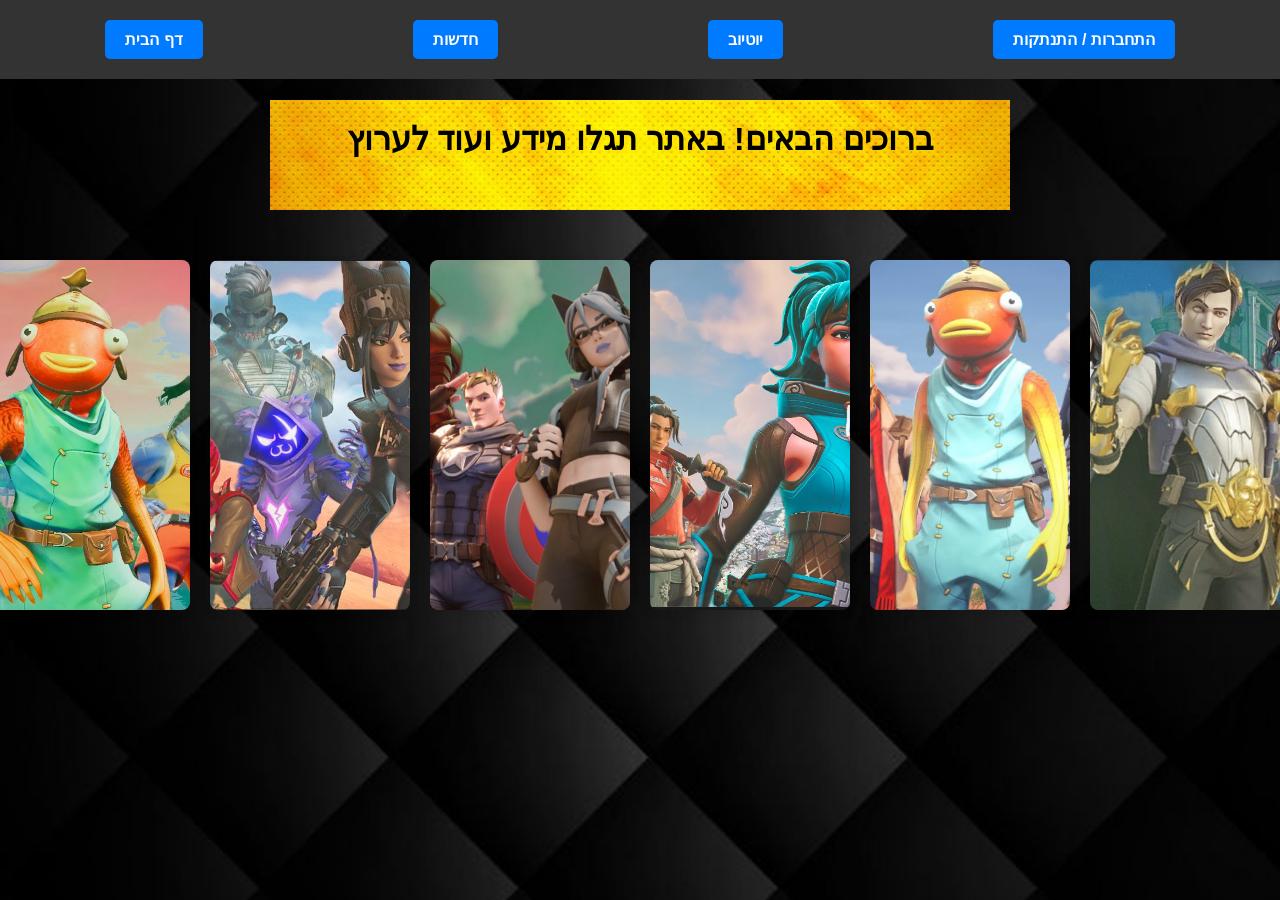
<file: index.html>
<link rel="stylesheet" href="home.css">
<link rel="stylesheet" href="Sign-In.html">
<head>

    <center> <header class="header">
        <nav class="navbar">
            <ul class="menu">
                <li><a href="index.html">דף הבית</a></li>
                <li><a href="news.html">חדשות</a></li>
                <li><a href="https://www.youtube.com/@Or_Artzi">יוטיוב</a></li>
                <li><a href="Sign-In.html">התחברות / התנתקות</a></li>
            </ul>
        </nav>
    </header>
    <H1 class="welcome">ברוכים הבאים! באתר תגלו מידע ועוד לערוץ</H1>
</center>

    <title>Ortzi's website</title>

    <!DOCTYPE html>
<html lang="he">
<head>
    <meta charset="UTF-8">
    <meta name="viewport" content="width=device-width, initial-scale=1.0">
</head>
<link rel="icon" href="Fishpool" type="image/x-icon">
<body>
    
   <corner>
   <!-- תמונה 1 -->
   <a href="https://youtu.be/n8lWyjzjMOE?si=ZDATxaBg5LQmu6bS" >
    <img id="img2" class="image" src="img1" alt="תמונה 1">
    </a>
    <!-- תמונה 2 -->
    <a href="https://youtu.be/1osH3P8WmnI?si=ldw7YfUYqCdbP_Nh" >
        <img id="img2" class="image" src="img2" alt="תמונה 2">
    </a>
    <!-- תמונה 3 -->
    <a href="https://youtu.be/zHDyRwTD2TI?si=8emzPmueRndriA4z" >
        <img id="img3" class="image" src="img3" alt="תמונה 3">
    </a>
    <!-- תמונה 4 -->
    <a href="https://youtu.be/SEOiqojI00s?si=F8qiTLmdZArPm1Y9" >
        <img id="img4" class="image" src="img4" alt="תמונה 4">
        <!-- תמונה 5 -->
    <a href="https://youtu.be/fkjyfOO1a5o?si=gl6f5yFG-KxskOhG" >
        <img id="img5" class="image" src="img5" alt="תמונה 5">
         <!-- תמונה 6 -->
    <a href="https://youtu.be/SRPnSK_dWY4?si=tGQGxfrUrn59b8tS" >
        <img id="img6" class="image" src="img6" alt="תמונה 6">
          <!-- תמונה 7 -->
    <a href="https://youtu.be/rSvjcxpD-1w?si=oXHj1GzYobfz7zX5" >
        <img id="img7" class="image" src="img7" alt="תמונה 7">
        <!-- תמונה 8 -->
    <a href="https://youtu.be/kJI_N-b401c?si=qPDR6qhGewy6heB9" >
        <img id="img8" class="image" src="img8" alt="תמונה 8">
    <corner>
</file>
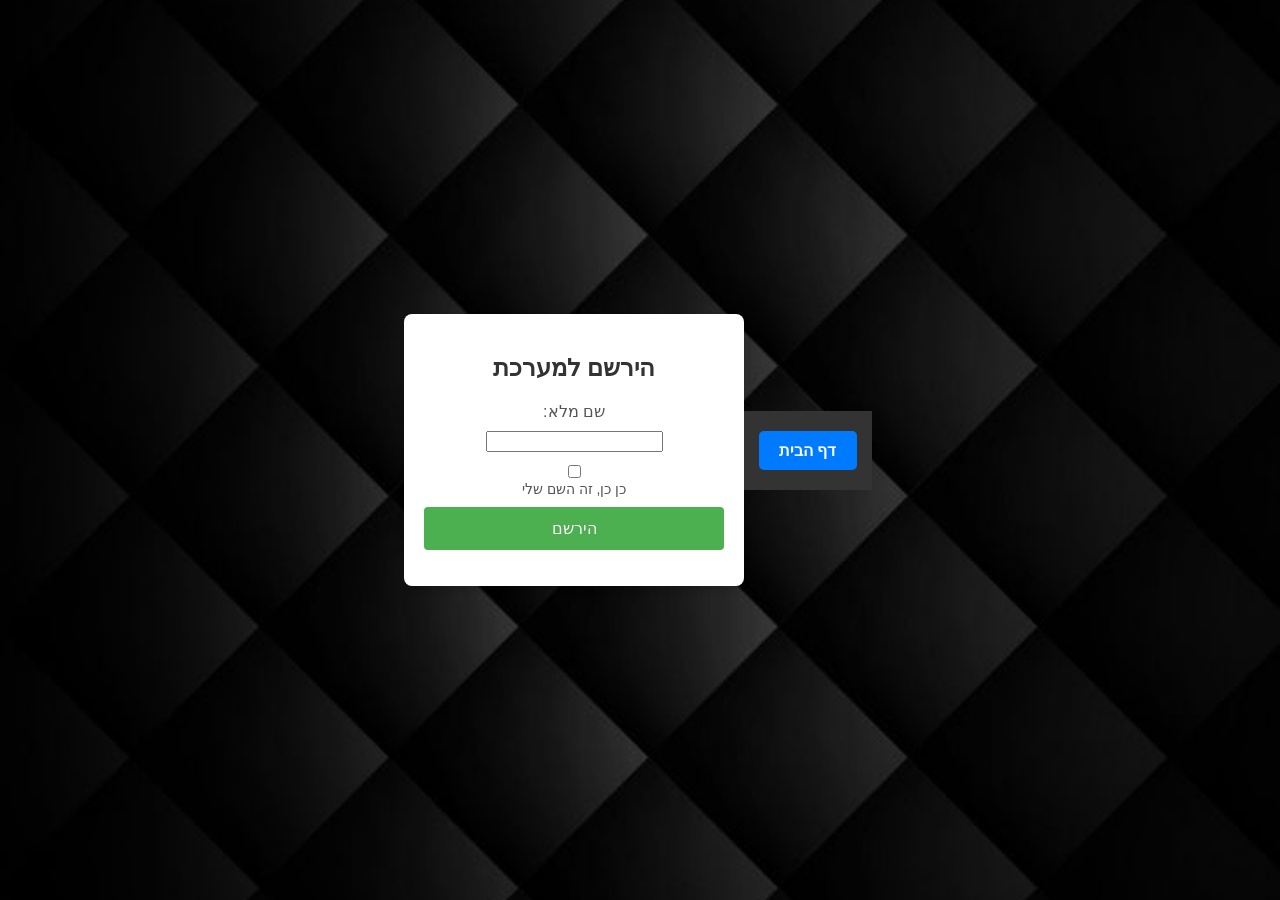
<file: Sign-In.html>
<link rel="stylesheet" href="Sign-In.css">]
<link rel="stylesheet" href="home.css">

<!DOCTYPE html>
<html lang="he">
<head>


     <header class="header">
        <nav class="navbar">
            <ul class="menu">
                <li><a href="index.html">דף הבית</a></li>
            </ul>
        </nav>
    </header>
 



    <meta charset="UTF-8">
    <meta name="viewport" content="width=device-width, initial-scale=1.0">
    <title>הירשם</title>
    <style>
        
        body {
            font-family: Arial, sans-serif;
            direction: rtl;
            background-color: #f4f4f4;
            display: flex;
            justify-content: center;
            align-items: center;
            height: 100vh;
            margin: 0;
        }
        .form-container {
            background-color: #fff;
            padding: 20px;
            border-radius: 8px;
            box-shadow: 0 4px 6px rgba(0, 0, 0, 0.1);
            width: 300px;
            text-align: center;
        }
        h2 {
            color: #333;
        }
        label {
            display: block;
            margin-bottom: 10px;
            color: #555;
        }
        .checkbox-label {
            font-size: 14px;
            margin-top: 10px;
        }
        button {
            width: 100%;
            padding: 12px;
            background-color: #4CAF50;
            color: white;
            border: none;
            border-radius: 4px;
            font-size: 16px;
            cursor: pointer;
        }
        button:hover {
            background-color: #45a049;
        }
    </style>
</head>
<body>

    <div class="form-container">
        <h2>הירשם למערכת</h2>
        <form id="signupForm">
            <label for="name">שם מלא:</label>
            <input type="text" id="name" name="name" required>

            <div class="checkbox-label">
                <input type="checkbox" id="confirmName" required>
                <label for="confirmName">כן כן, זה השם שלי</label>
            </div>

            <button type="submit">הירשם</button>
        </form>
    </div>

    <script>
        // טיפול בטופס ההרשמה
        document.getElementById("signupForm").addEventListener("submit", function(event) {
            event.preventDefault(); // מונע את שליחת הטופס כרגיל

            // קבלת השם שהוזן
            var name = document.getElementById("name").value;
            var confirmName = document.getElementById("confirmName").checked;

            // בדיקת אם המשתמש אישר את השם
            if (confirmName) {
                // הגעת לאישור והעבר לדף home.html
                alert("ברוך הבא, " + name);
                window.location.href = "index.html"; // הפניה לדף הבית
            } else {
                // אם לא סימן את תיבת הסימון, תציג הודעה
                alert("עליך לאשר את השם שלך.");
            }
        });
    </script>

</body>
</html>
</file>
<file: home.css>
body {
    font-family: Arial, sans-serif;
    text-align: center;
    margin: 0;
    padding: 0;
    background-color: #f4f4f4;

    background-image: url('background'); /* שים כאן את הנתיב לתמונה שלך */
    background-size: cover; /* שומר על התמונה ממלאת את הרקע */
    background-position: center; /* ממרכז את התמונה */
    background-repeat: no-repeat; /* מונע חזרה על התמונה אם היא קטנה מדי */
}

corner {
    display: flex; /* מאפשר להציב את התמונות בשורה */
    justify-content: center; /* מיישר את התמונות לאמצע */
    gap: 20px; /* רווח בין התמונות */
    margin-top: 50px;
}

a {
    display: block; /* מאפשר לתמונה להיות קליקבילית */
    text-decoration: none;
}

.image {
    width: 200px;  /* שינוי רוחב התמונה */
    height: 350px;  /* שינוי גובה התמונה */
    object-fit: cover;  /* שומר על יחס התמונות */
    border-radius: 8px;
    box-shadow: 0 4px 8px rgba(0, 0, 0, 0.1);
    transition: transform 0.3s ease-in-out;
}

.image:hover {
    transform: scale(1.05);
}

}

img {
    display: block; /* מניעת מרווחים לא רצויים מתחת לתמונה */
}


.header {
    background-color: rgb(235, 255, 9);
    padding: 10px 20px;
    position: sticky;
    top: 0;
}

.navbar .menu {
    list-style: none;
    display: flex;
    padding: 0;
    margin: 0;
    justify-content: space-around;
}

.navbar .menu a {
    font-size: 30px;
    text-decoration: none;
    color: rgb(0, 0, 0);
    font-weight: bold;
    padding: 10px 20px;
    display: block;
    transition: background-color 0.3s ease;
}

.navbar .menu a:hover {
    background-color: rgb(227, 252, 7);
    border-radius: 5px;
}

.content {
    text-align: center;
}





.welcome {
    font-style: inherit;
    background-image: url('orange-widescreen-background-perfect-banner-poster-social-media-template-online-web-ads_7954-46724.avif');
    background-size: cover; /* Makes sure the background covers the element */
    background-position: center; /* Centers the background image */
    color: rgb(0, 0, 0); /*ברוכים הבאים! */
    text-shadow: 2px 2px 5px gold; /* Add shadow for better text visibility */
    padding: 20px; /* Add some padding around the text */
    width: 700;
    height: 70;
    text-align: center;
   
    
    
}
/* עיצוב כללי */
body {
    font-family: Arial, sans-serif; /* בחרתי גופן נעים לקריאה */
    margin: 0;
    padding: 0;
    background-color: #f4f4f4; /* רקע כללי בהיר */
}





/* עיצוב עבור כותרת ותפריט */
.header {
    background-color: #333; /* רקע כהה לכותרת */
    padding: 20px 0;
}

/* עיצוב עבור התפריט */
.navbar .menu {
    list-style: none; /* לביטול רמות מספור */
    padding: 0;
    margin: 0;
    text-align: center; /* ממורכז */
}





.navbar .menu li {
    display: inline-block; /* מציג את הפריטים בצורה אופקית */
    margin: 0 15px; /* רווחים בין הפריטים */
}

.navbar .menu li a {
    text-decoration: none; /* ביטול קו תחתון */
    color: white; /* צבע טקסט לבן */
    background-color: #007BFF; /* רקע כחול */
    padding: 10px 20px; /* ריפוד מסביב לטקסט */
    border-radius: 5px; /* פינות מעוגלות */
    font-size: 16px; /* גודל גופן */
    transition: background-color 0.3s ease, transform 0.2s ease; /* אנימציה */
}

/* כשמעבירים מעל הלינקים */
.navbar .menu li a:hover {
    background-color: #0056b3; /* צבע כהה יותר כשמעבירים */
    transform: translateY(-2px); /* אפקט של הרמה */
}

/* כשיש מיקוד על הלינק */
.navbar .menu li a:focus {
    outline: none; /* ביטול קו עיפרון */
    background-color: #0056b3; /* אותו צבע כהה בעת מיקוד */
}





.news {
    background-color: #f4f4f4;
    color: #333; /* צבע טקסט */
    font-style: italic;
    font-weight: 100;
    text-align: center; /* מרכז את הטקסט */
    border: 2px solid #ccc; /* קווים מסביב */
    border-radius: 10px; /* פינות מעוגלות */
    padding: 20px; /* ריפוד פנימי */
    box-shadow: 0 4px 8px rgba(0, 0, 0, 0.1);  
    width: 80%;  
    max-width: 800px;  
    margin: 50px auto; 
}
</file>
<file: Sign-In.css>
body {
    font-family: Arial, sans-serif;
    text-align: center;
    margin: 0;
    padding: 0;
    background-color: #f4f4f4;

    background-image: url('background'); /* שים כאן את הנתיב לתמונה שלך */
    background-size: cover; /* שומר על התמונה ממלאת את הרקע */
    background-position: center; /* ממרכז את התמונה */
    background-repeat: no-repeat; /* מונע חזרה על התמונה אם היא קטנה מדי */
}
</file>
